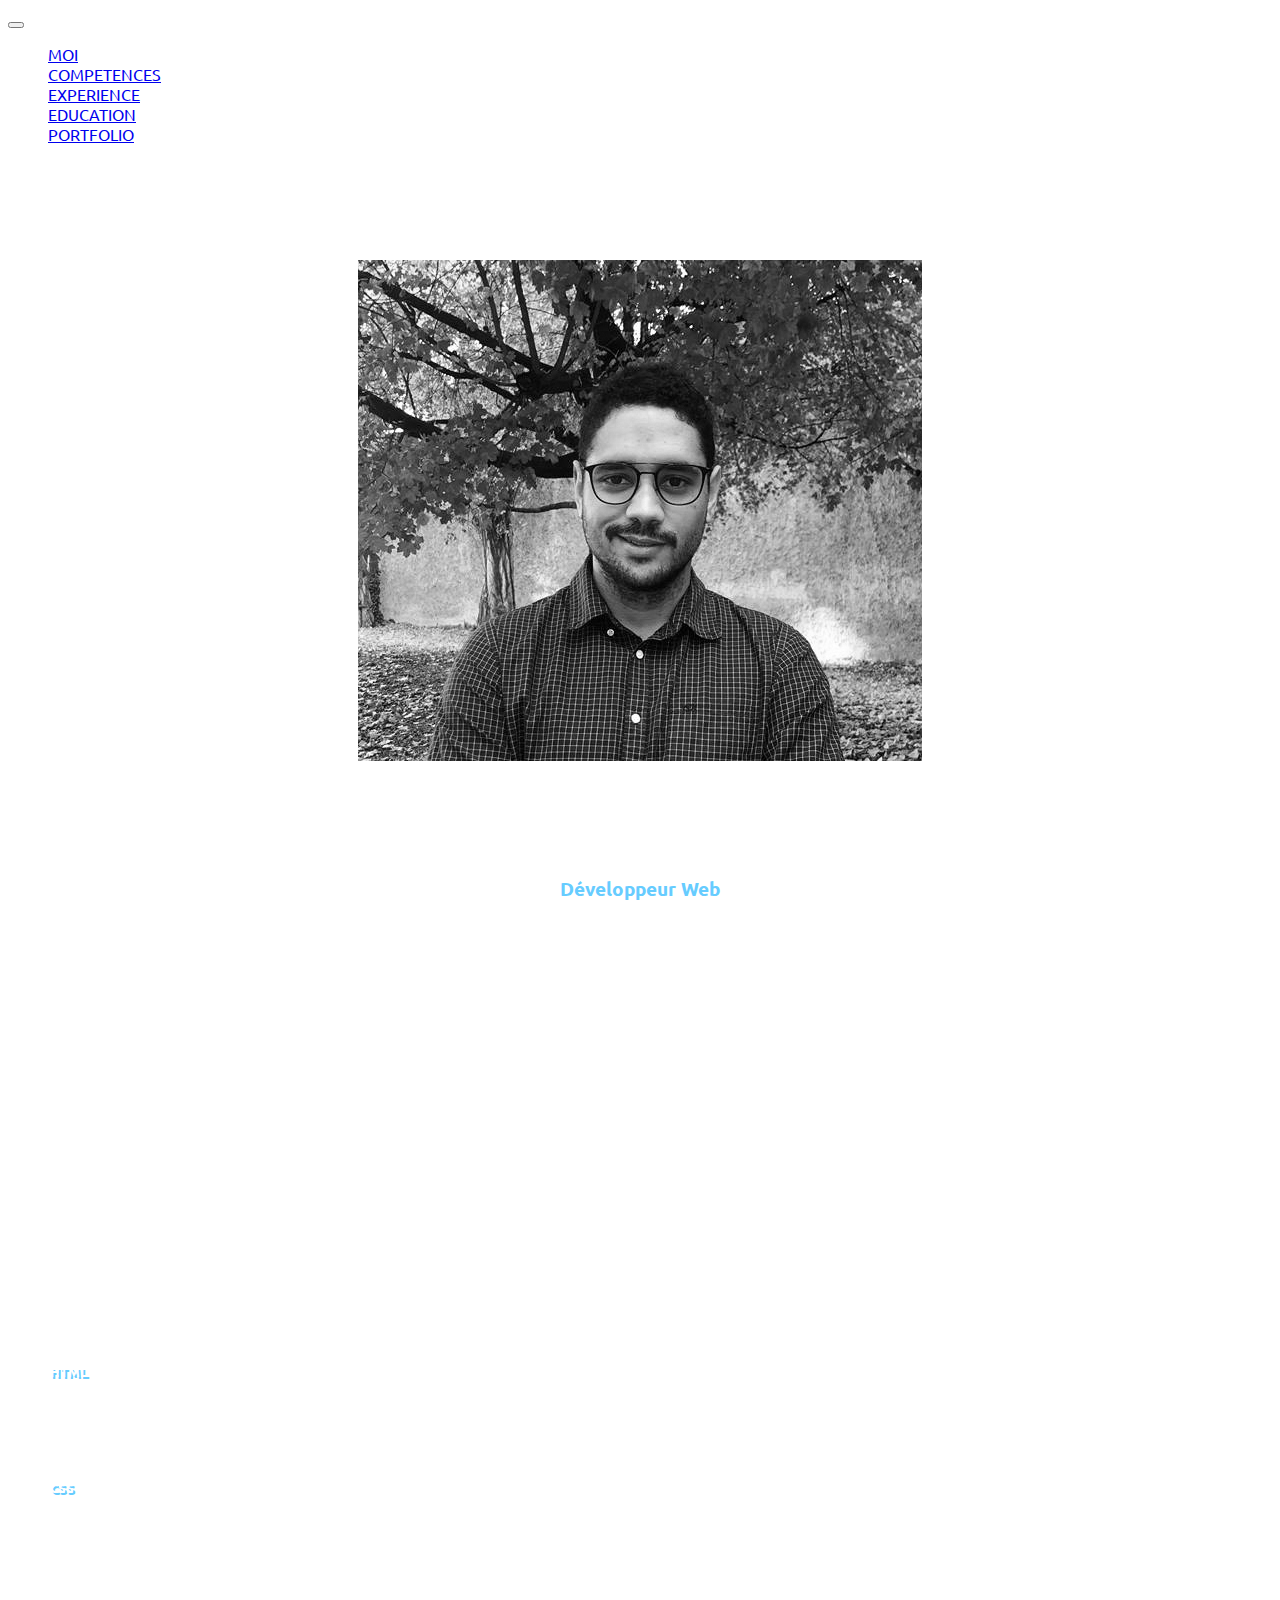
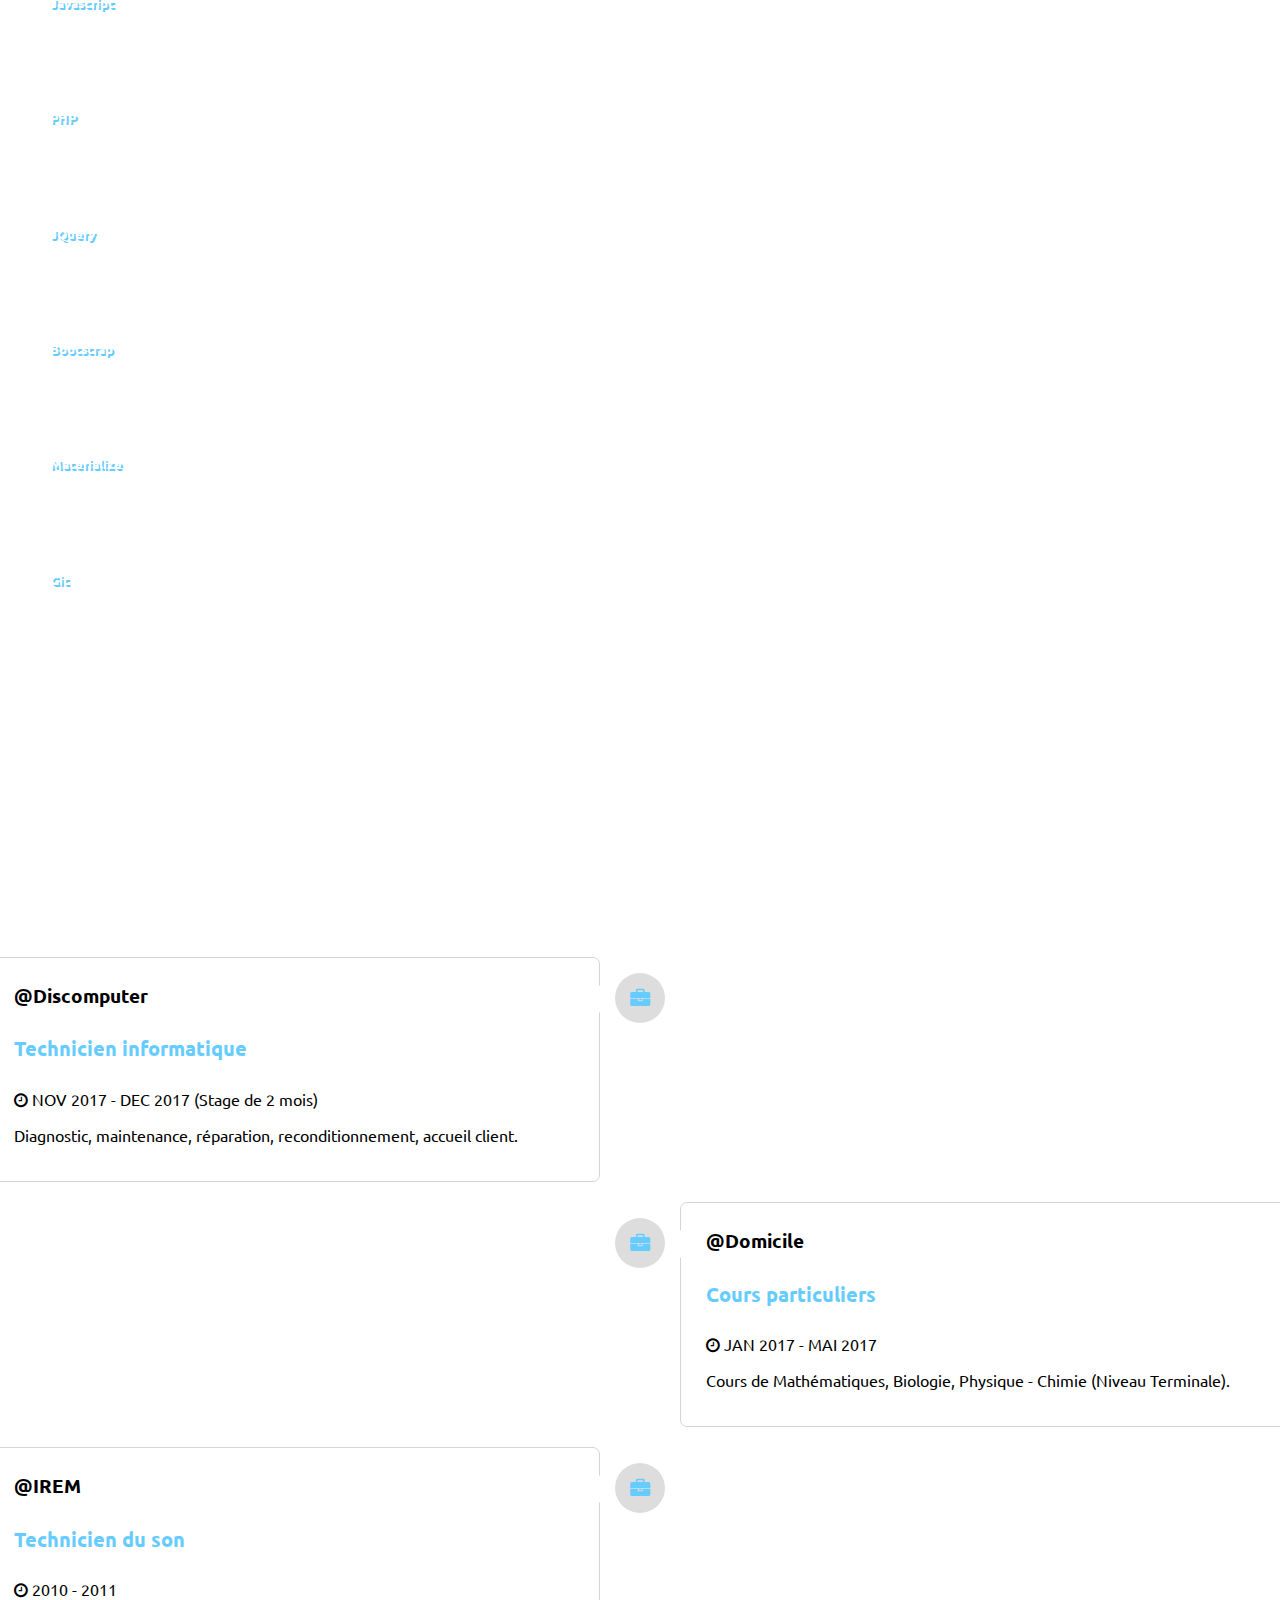
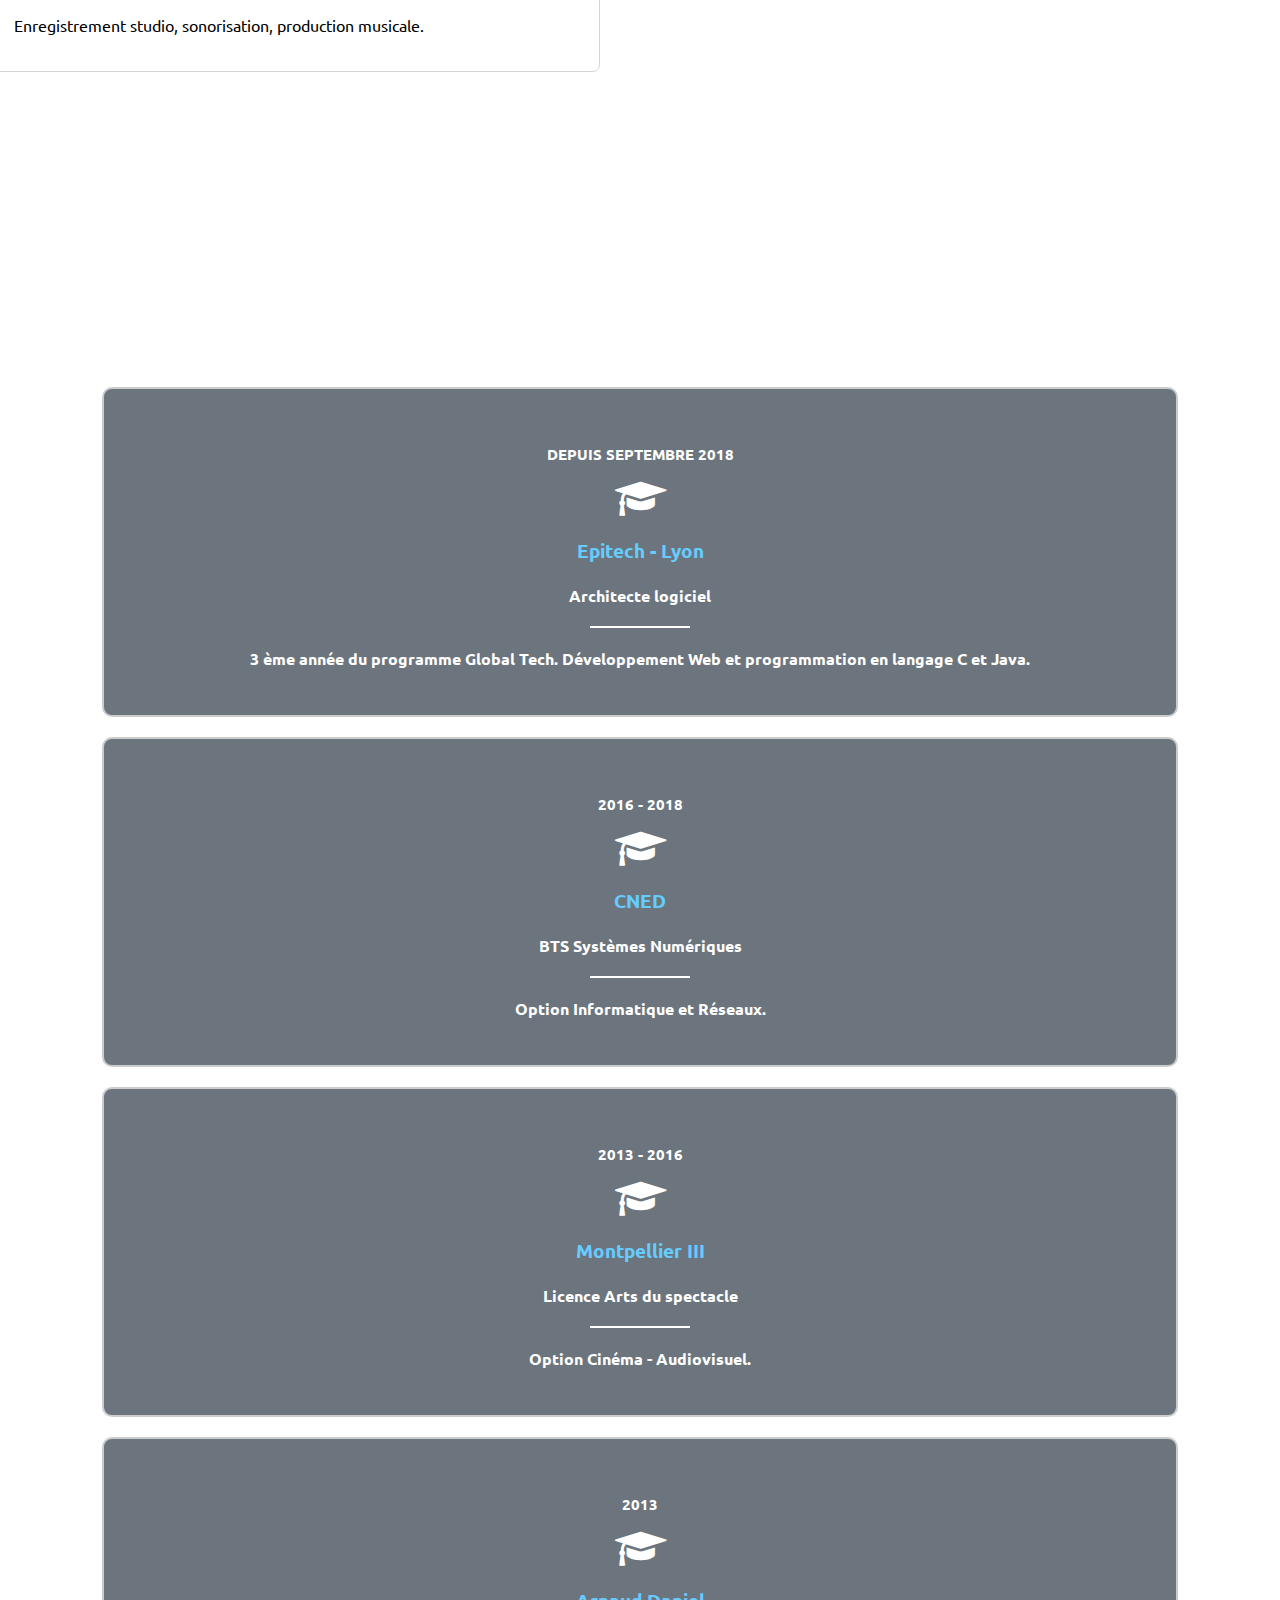
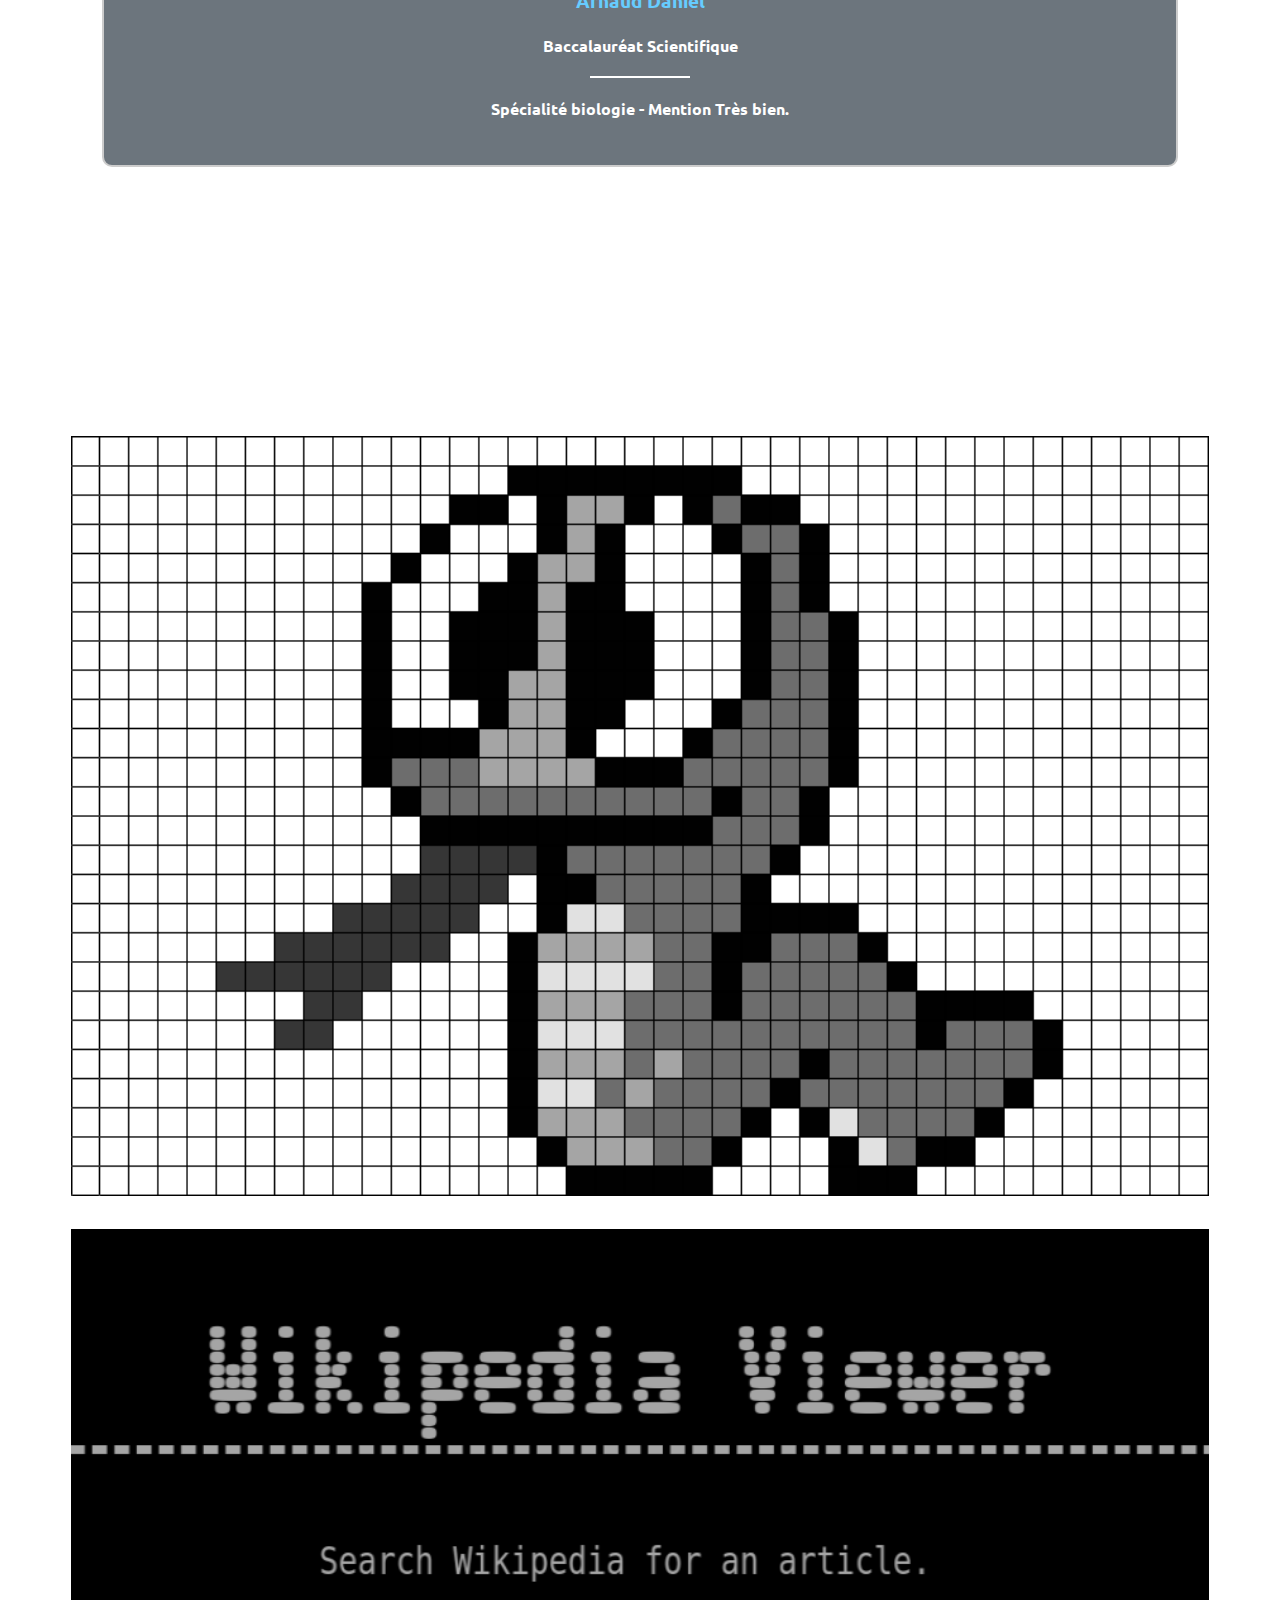
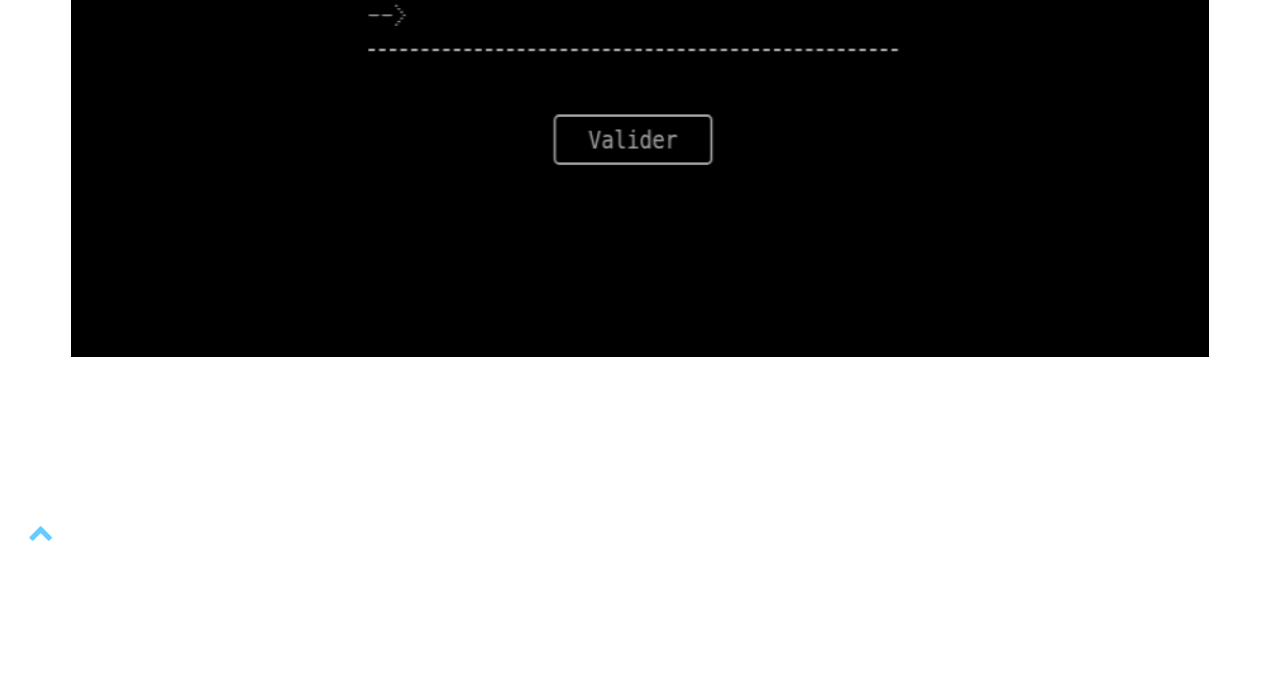
<file: index.html>
<!DOCTYPE html>
<html lang="fr" dir="ltr">
    <head>
        <meta charset="utf-8">
        <title>Resume</title>
        <meta name="viewport" content="width=device-width, initial-scale=1">
        <link rel="stylesheet" href="https://stackpath.bootstrapcdn.com/bootstrap/4.1.3/css/bootstrap.min.css" integrity="sha384-MCw98/SFnGE8fJT3GXwEOngsV7Zt27NXFoaoApmYm81iuXoPkFOJwJ8ERdknLPMO" crossorigin="anonymous">
        <script src="https://ajax.googleapis.com/ajax/libs/jquery/3.3.1/jquery.min.js"></script>
        <script src="https://code.jquery.com/jquery-3.1.1.min.js"></script>
        <script src="https://maxcdn.bootstrapcdn.com/bootstrap/4.0.0/js/bootstrap.min.js" integrity="sha384-JZR6Spejh4U02d8jOt6vLEHfe/JQGiRRSQQxSfFWpi1MquVdAyjUar5+76PVCmYl" crossorigin="anonymous"></script>
        <link href="https://fonts.googleapis.com/css?family=Ubuntu" rel="stylesheet">
        <script src="https://cdnjs.cloudflare.com/ajax/libs/popper.js/1.12.9/umd/popper.min.js" integrity="sha384-ApNbgh9B+Y1QKtv3Rn7W3mgPxhU9K/ScQsAP7hUibX39j7fakFPskvXusvfa0b4Q" crossorigin="anonymous"></script>
        <link href="https://maxcdn.bootstrapcdn.com/font-awesome/4.7.0/css/font-awesome.min.css" rel="stylesheet">
        <link rel="stylesheet" href="css/style.css">
        <script src="js/script.js"></script>
    </head>
    <body data-spy="scroll" data-target="#navbar" data-offset="60">
        <nav id="navbar" class="navbar navbar-expand-xl navbar-dark bg-dark fixed-top">
            <button class="navbar-toggler" type="button" data-toggle="collapse" data-target="#collapse_target" aria-controls="navbarTogglerDemo01" aria-expanded="false" aria-label="Toggle navigation">
                    <span class="navbar-toggler-icon"></span>
                </button>

                <div class="collapse navbar-collapse" id="collapse_target">

                    <ul class="navbar-nav nav-justified w-100">
                        <li class="nav-item">
                            <a href="#about" class="nav-link">MOI</a>
                        </li>
                        <li class="nav-item">
                            <a href="#skills" class="nav-link">COMPETENCES</a>
                        </li>
                        <li class="nav-item">
                            <a href="#experience" class="nav-link">EXPERIENCE</a>
                        </li>
                        <li class="nav-item">
                            <a href="#education" class="nav-link">EDUCATION</a>
                        </li>
                        <li class="nav-item">
                            <a href="#portfolio" class="nav-link">PORTFOLIO</a>
                        </li>
                    </ul>
                </div>
        </nav>



        <section id="about" class="container-fluid bg-secondary">
            <div class="col-xs-8 col-md-4 profile-picture">
                <img src="images/moiRecadreBleu1.jpg" alt="raph" class="rounded-circle img-thumbnail">
            </div>
            <div class="heading">
                <h1>raphaël palerme</h1>
                <h3 style="color:#66ccff">Développeur Web</h3>
                <a href="docs/CV.pdf" class="button1">Télécharger CV</a>
            </div>
        </section>

        <section id="skills" class="bg-dark">
            <div class="red-divider"></div>
            <div class="heading">
                <h2>compétences</h2>
            </div>
            <div class="container">
                <div class="row">
                    <div class="col-md-6">
                        <div class="progress">
                            <div class="progress-bar bg-secondary" role="progressbar" aria-valuenow="85" aria-valuemin="0" aria-valuemax="100" style="width:80%" >
                                <h5 style="color:white ;text-shadow : 2px 2px #66ccff ">HTML</h5>
                            </div>
                        </div>
                        <div class="progress">
                            <div class="progress-bar bg-secondary" role="progressbar" aria-valuenow="85" aria-valuemin="0" aria-valuemax="100" style="width:75%">
                                <h5 style="color:white ;text-shadow : 2px 2px #66ccff ">CSS</h5>
                            </div>
                        </div>
                        <div class="progress">
                            <div class="progress-bar bg-secondary" role="progressbar" aria-valuenow="85" aria-valuemin="0" aria-valuemax="100" style="width:65%">
                                <h5 style="color:white ;text-shadow : 2px 2px #66ccff ">Javascript</h5>
                            </div>
                        </div>
                        <div class="progress">
                            <div class="progress-bar bg-secondary" role="progressbar" aria-valuenow="85" aria-valuemin="0" aria-valuemax="100" style="width:40%">
                                <h5 style="color:white ;text-shadow : 2px 2px #66ccff ">PHP</h5>
                            </div>
                        </div>
                    </div>
                    <div class="col-md-6">
                        <div class="progress">
                            <div class="progress-bar bg-secondary" role="progressbar" aria-valuenow="85" aria-valuemin="0" aria-valuemax="100" style="width:65%">
                                <h5 style="color:white ;text-shadow : 2px 2px #66ccff ">JQuery</h5>
                            </div>
                        </div>
                        <div class="progress">
                            <div class="progress-bar bg-secondary" role="progressbar" aria-valuenow="85" aria-valuemin="0" aria-valuemax="100" style="width:60%">
                                <h5 style="color:white ;text-shadow : 2px 2px #66ccff ">Bootstrap</h5>
                            </div>
                        </div>
                        <div class="progress">
                            <div class="progress-bar bg-secondary" role="progressbar" aria-valuenow="85" aria-valuemin="0" aria-valuemax="100" style="width:80%">
                                <h5 style="color:white ;text-shadow : 2px 2px #66ccff ">Materialize</h5>
                            </div>
                        </div>
                        <div class="progress">
                            <div class="progress-bar bg-secondary" role="progressbar" aria-valuenow="85" aria-valuemin="0" aria-valuemax="100" style="width:55%">
                                <h5 style="color:white ;text-shadow : 2px 2px #66ccff ">Git</h5>
                            </div>
                        </div>
                    </div>
                </div>
            </div>
        </section>

        <section id="experience" class="bg-secondary">
            <div class="container">
                <div class="white-divider"></div>
                <div class="heading">
                    <h2>Expérience Professionnelles</h2>
                </div>
                <ul class="timeline">
                    <li>
                        <div class="timeline-badge"><span class="fa fa-briefcase"></san></div>
                        <div class="timeline-panel-container">
                            <div class="timeline-panel">
                                <div class="timeline-heading">
                                    <h3>@Discomputer</h3>
                                    <h4>Technicien informatique</h4>
                                    <p class="text-muted"><small class="fa fa-clock-o"></small> NOV 2017 - DEC 2017 (Stage de 2 mois)</p>
                                </div>
                                <div class="timeline-body">
                                    <p>Diagnostic, maintenance, réparation, reconditionnement, accueil client.</p>
                                </div>
                            </div>
                        </div>
                    </li>
                    <li>
                        <div class="timeline-badge"><span class="fa fa-briefcase"></span></div>
                        <div class="timeline-panel-container-inverted">
                            <div class="timeline-panel">
                                <div class="timeline-heading">
                                    <h3>@Domicile</h3>
                                    <h4>Cours particuliers</h4>
                                    <p class="text-muted"><small class="fa fa-clock-o"></small> JAN 2017 - MAI 2017</p>
                                </div>
                                <div class="timeline-body">
                                    <p>Cours de Mathématiques, Biologie, Physique - Chimie (Niveau Terminale).</p>
                                </div>
                            </div>
                        </div>
                    </li>
                    <li>
                        <div class="timeline-badge"><span class="fa fa-briefcase"></san></div>
                        <div class="timeline-panel-container">
                            <div class="timeline-panel">
                                <div class="timeline-heading">
                                    <h3>@IREM</h3>
                                    <h4>Technicien du son</h4>
                                    <p class="text-muted"><small class="fa fa-clock-o"></small> 2010 - 2011</p>
                                </div>
                                <div class="timeline-body">
                                    <p>Enregistrement studio, sonorisation, production musicale.</p>
                                </div>
                            </div>
                        </div>
                    </li>
                </ul>
            </div>
        </section>

        <section id="education" class="bg-dark">
            <div class="container">
                <div class="red-divider"></div>
                <div class="heading">
                    <h2>éducation</h2>
                </div>
                <div class="row">
                    <div class="col-sm-6">
                        <div class="education-block">
                            <h5>DEPUIS SEPTEMBRE 2018</h5>
                            <span class="fa fa-graduation-cap" ></span>
                            <h3>Epitech - Lyon</h3>
                            <h4>Architecte logiciel</h4>
                            <div class="red-divider"></div>
                            <p>3 ème année du programme Global Tech.
                                Développement Web et programmation en langage C et Java.</p>
                        </div>
                    </div>
                    <div class="col-sm-6">
                        <div class="education-block">
                            <h5>2016 - 2018</h5>
                            <span class="fa fa-graduation-cap" ></span>
                            <h3>CNED</h3>
                            <h4>BTS Systèmes Numériques</h4>
                            <div class="red-divider"></div>
                            <p>Option Informatique et Réseaux.</p>
                        </div>
                    </div>
                </div>
                <div class="row">
                    <div class="col-sm-6">
                        <div class="education-block">
                            <h5>2013 - 2016</h5>
                            <span class="fa fa-graduation-cap" ></span>
                            <h3>Montpellier III</h3>
                            <h4>Licence Arts du spectacle</h4>
                            <div class="red-divider"></div>
                            <p>Option Cinéma - Audiovisuel.</p>
                        </div>
                    </div>
                    <div class="col-sm-6">
                        <div class="education-block">
                            <h5>2013 </h5>
                            <span class="fa fa-graduation-cap" ></span>
                            <h3>Arnaud Daniel</h3>
                            <h4>Baccalauréat Scientifique</h4>
                            <div class="red-divider"></div>
                            <p>Spécialité biologie - Mention Très bien.</p>
                        </div>
                    </div>
                </div>
            </div>
        </section>

        <section id="portfolio" class="bg-secondary">
            <div class="container">
                <div class="white-divider"></div>
                <div class="heading">
                    <h2>portfolio</h2>
                    <div class="row">
                        <div class="col-sm-6">
                            <a href="snake/index.html" class="thumbnail" target="_blank">
                                <img id="img" src="images/snake.png" alt="snake" class="img-thumbnail">
                            </a>
                            <a href="me" class="thumbnail" target="_blank"></a>
                        </div>
                        <div class="col-sm-6">
                            <a  href="viewer_Wiki/index.html" class="thumbnail" target="_blank">
                                <img id="img" src="images/wiki.png" alt="wiki_viewer" class="img-thumbnail">
                            </a>
                        </div>
                    </div>
                </div>
            </div>
        </section>

        <footer class="text-center bg-dark">
            <a href="#about">
                <span class="fa fa-chevron-up"></span>
            </a>
            <h5>© 2018 Raphaël Palerme</h5>

        </footer>
    </body>
</html>
</file>
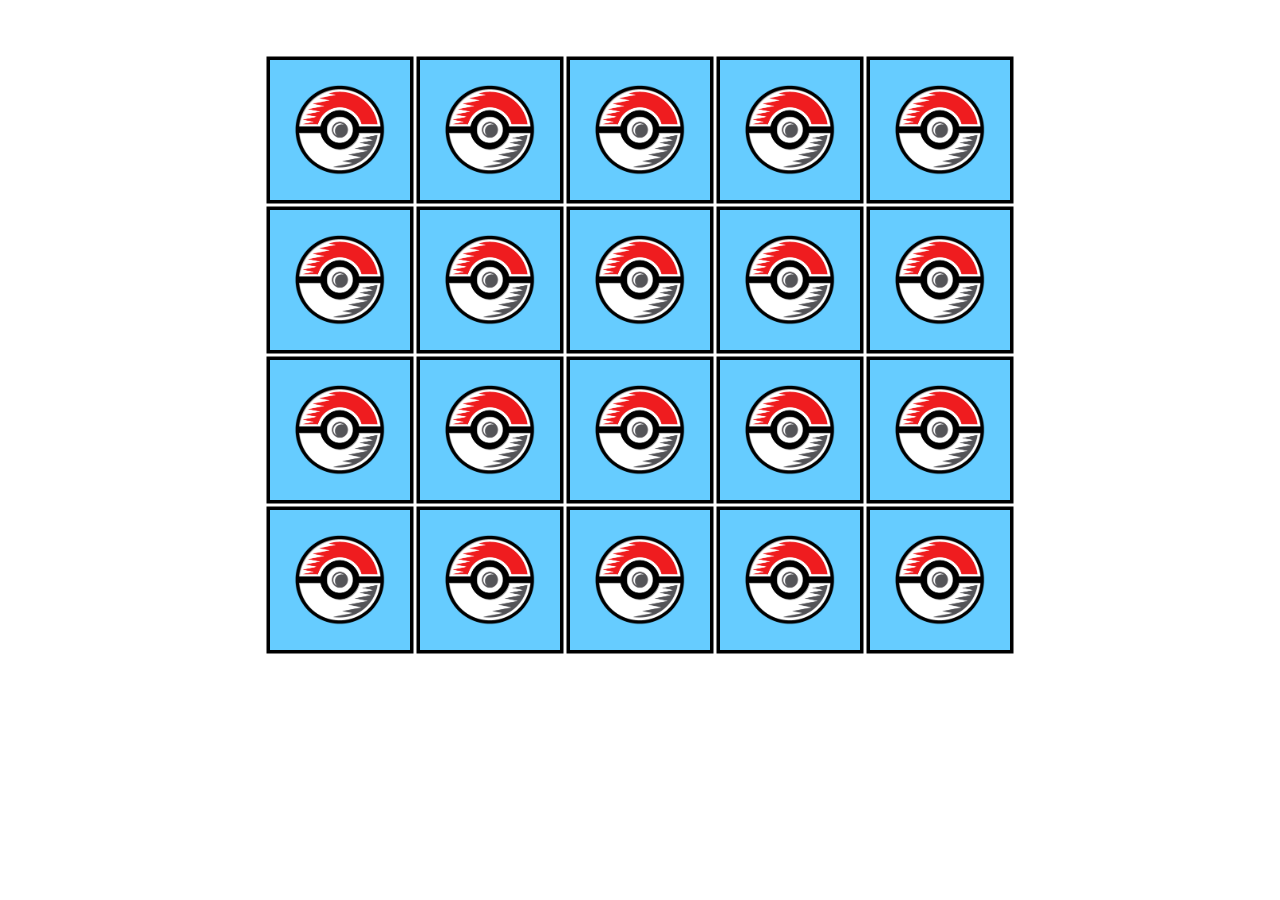
<file: memory/index.html>
<!DOCTYPE html>
<html lang="fr" dir="ltr">
    <head>
        <meta charset="utf-8">
        <title>Memory</title>
    </head>
    <body>

        <canvas id="canvas" width="760" height="610"></canvas>

        <script type="text/javascript">

        var canvas = document.getElementById('canvas');
        var ctx = canvas.getContext('2d');
        canvas.style.border = "1px";
        canvas.style.margin = "50px auto";
        canvas.style.display = "block";
        var flippedTiles = [];
        var numTries = 0;
        var timeout;

        function draw() {
            for (var i = 0; i < tiles.length; i++) {
                if (!tiles[i].isMatch) {
                    tiles[i].drawnFaceDown();
                    flippedTiles = [];
                }
            }
        }
        var Tile = function(x, y, face) {
            this.x = x;
            this.y = y;
            this.face = face;
            this.width = 140;
        };

        Tile.prototype.drawnFaceDown = function () {
            var img = new Image();
            var that = this;
            this.isFaceUp = false;

            ctx.lineWidth = 7;
            ctx.fillStyle = "#66ccff";
            ctx.strokeRect(this.x, this.y, this.width, this.width);
            ctx.fillRect(this.x, this.y, this.width, this.width);
            img.addEventListener('load', function() {
                ctx.drawImage(img, that.x + 25, that.y + 25, 90, 90)
            }, false);
            img.src = 'pokeball-clipart-logo-pokemon-2.png';

        };

        Tile.prototype.drawnFaceUp = function () {
            var img = new Image();
            var that = this;
            this.isFaceUp = true;

            ctx.lineWidth = 7;
            ctx.fillStyle = "#66ccff";
            ctx.strokeRect(this.x, this.y, this.width, this.width);
            ctx.fillRect(this.x, this.y, this.width, this.width);
            img.addEventListener('load', function() {
                ctx.drawImage(img, that.x, that.y, that.width, that.width)
            }, false);
            img.src = this.face;
        };

        Tile.prototype.isUnderMouse = function(x, y) {
            return x >= this.x && x <= this.x + this.width &&
                   y >= this.y && y <= this.y + this.width;
        };

        function getMousePos(canvas, evt) {
            var rect = canvas.getBoundingClientRect();
            return {
                x : evt.clientX - rect.left,
                y : evt.clientY - rect.top
            };
        }

        canvas.addEventListener('click', function(evt) {
            var mousePos = getMousePos(canvas, evt);

            for (var i = 0; i < tiles.length; i++) {
                if (tiles[i].isUnderMouse(mousePos.x, mousePos.y)) {
                    if (flippedTiles.length < 2 && !tiles[i].isFaceUp) {
                        tiles[i].drawnFaceUp();
                        flippedTiles.push(tiles[i]);
                        if (flippedTiles.length === 2) {
                            numTries++;
                            if (flippedTiles[0].face === flippedTiles[1].face) {
                                flippedTiles[0].isMatch = true;
                                flippedTiles[1].isMatch = true;
                            }
                            timeout = setTimeout(draw, 500);
                        }
                    }
                }
            }
            var foundAllMatches = true;

            for (var i = 0; i < tiles.length; i++) {
                foundAllMatches = foundAllMatches && tiles[i].isMatch;
            }
            if (foundAllMatches) {
                ctx.save();
                ctx.font = "bold 70px sans-serif";
                ctx.fillStyle = "black";
                ctx.textAlign = "center";
                ctx.textBaseline = "middle";
                ctx.strokeStyle = "white";
                ctx.lineWidth = 5;
                var centerX = 380;
                var centerY = 305;
                ctx.strokeText("Congratulation", centerX, centerY - 180);
                ctx.fillText("Congratulation", centerX, centerY - 180);
                ctx.font = "bold 30px sans-serif";
                ctx.strokeText("You catch them all", centerX, centerY - 120);
                ctx.fillText("You catch them all", centerX, centerY - 120);
                ctx.restore();
            }
        })

        var faces = [
            "bulbizarre.jpg",
            "carapuce.jpg",
            "dracofeu.jpg",
            "magicarpe.jpg",
            "mew.jpg",
            "mewto.jpg",
            "pikachu.jpg",
            "psychokwak.jpg",
            "rondoudou.jpg",
            "salameche.jpg"
        ];

        var selected = [];

        for (var i = 0; i < 10; i++) {
            var randomInd = Math.floor(Math.random(faces.length));
            var face = faces[randomInd];
            selected.push(face);
            selected.push(face);
            faces.splice(randomInd, 1);
        }

        selected.sort(function(){
            return 0.5 - Math.random();
        })

        var tiles = [];
        var nb_col = 5;
        var nb_row = 4;

        for (var i = 0; i < nb_col; i++) {
            for (var j = 0; j < nb_row; j++) {
                tiles.push(new Tile(i * 150 + 10, j * 150 + 10, selected.pop()));
            }
        }

        for (var i = 0; i <  tiles.length; i++) {
            tiles[i].drawnFaceDown();
        }


        </script>

    </body>
</html>
</file>
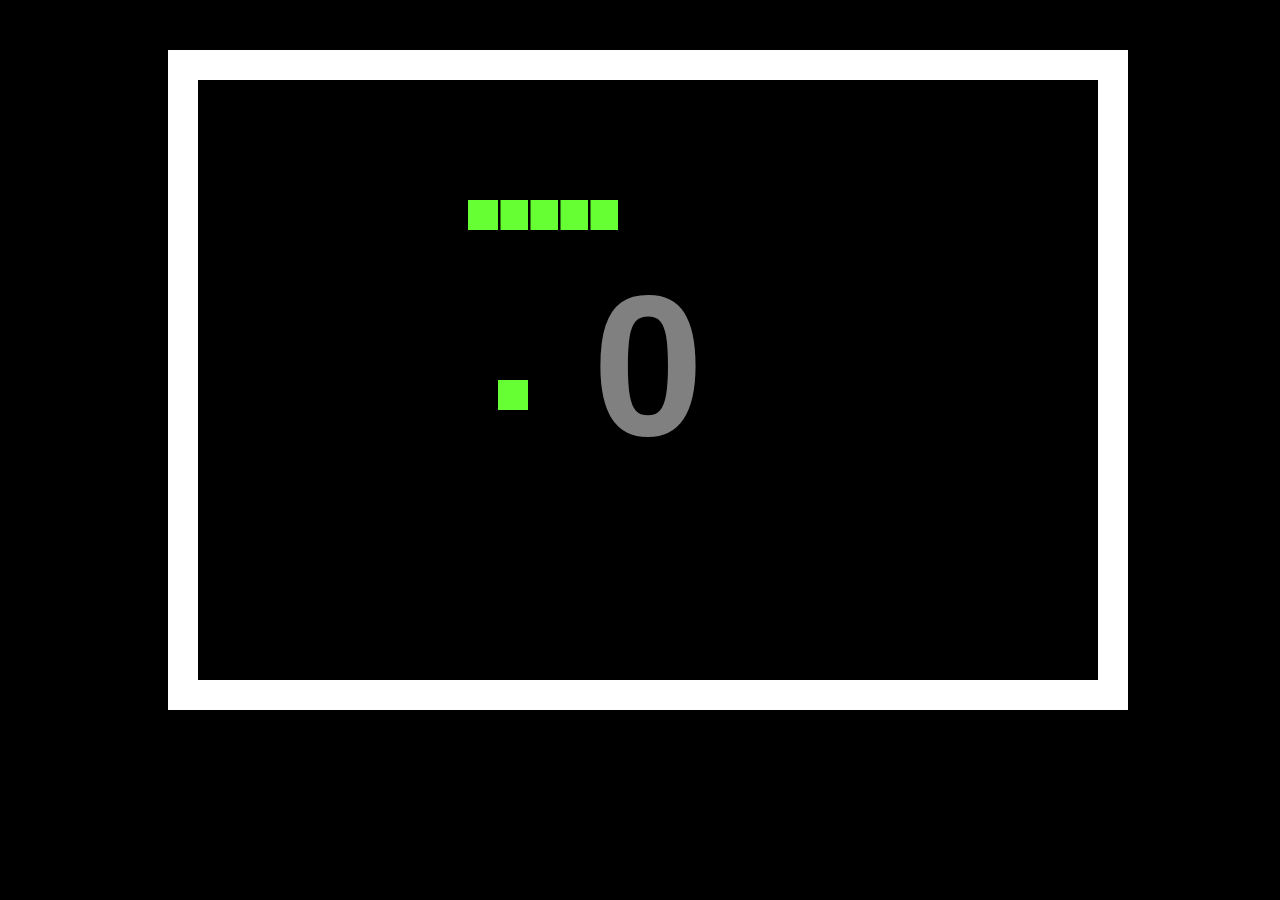
<file: snake/index.html>
<!DOCTYPE html>
<html lang="fr">
    <head>
        <meta charset="utf-8">
        <title>snake</title>
        <script src="script.js" type="text/javascript"></script>
        <link rel="stylesheet" href="style.css">
    </head>
    <body>
    </body>
</html>
</file>
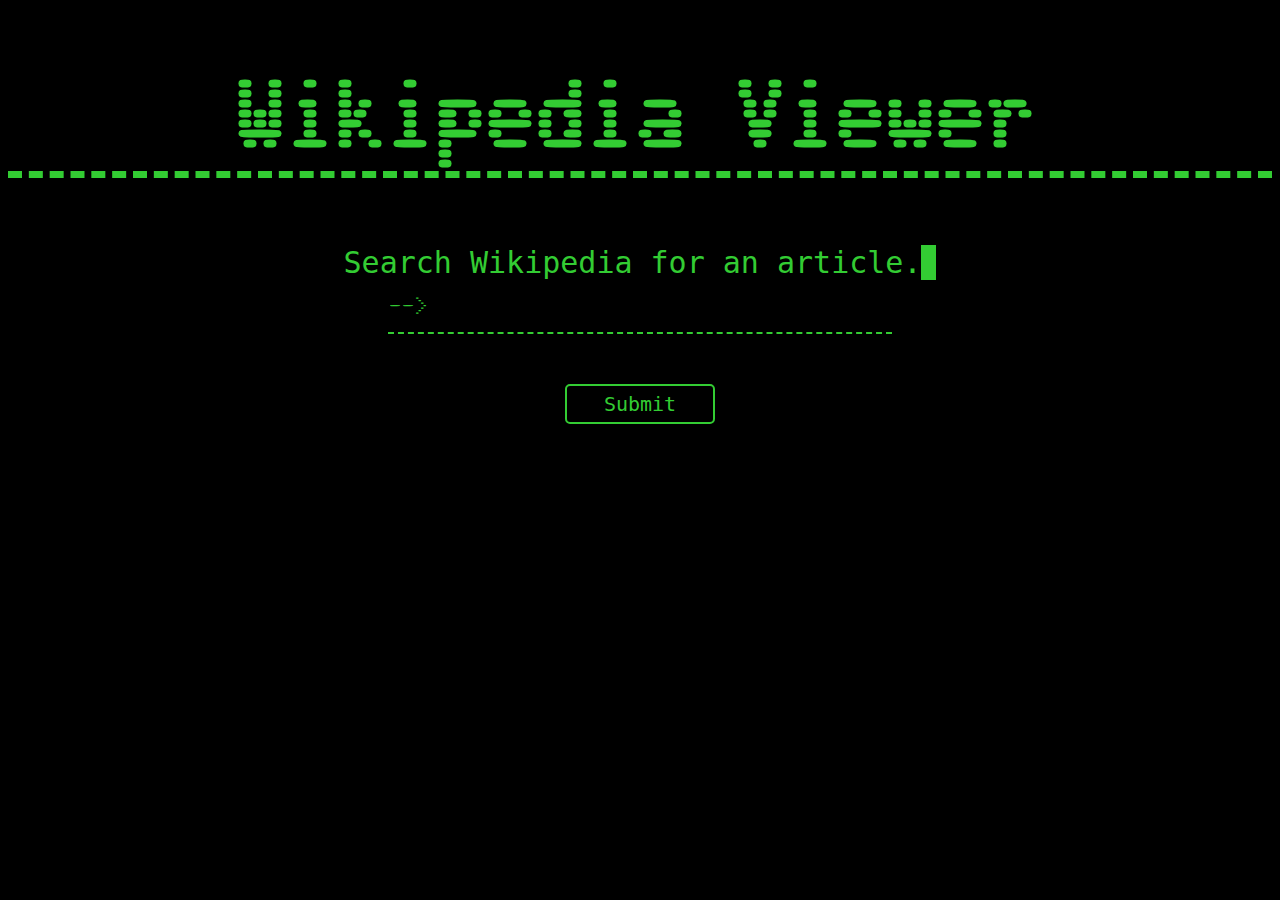
<file: viewer_Wiki/index.html>
<!DOCTYPE html>
<html lang="fr">
    <head>
        <script src="https://code.jquery.com/jquery-3.3.1.min.js" integrity="sha256-FgpCb/KJQlLNfOu91ta32o/NMZxltwRo8QtmkMRdAu8=" crossorigin="anonymous"></script>
        <script src="https://ajax.googleapis.com/ajax/libs/jquery/3.3.1/jquery.min.js"></script>
        <script src="main.js" type="text/javascript"></script>
        <link rel="stylesheet" href="style.css">
        <meta charset="utf-8">
        <title>Viewer Wikipedia</title>
    </head>
    <body onload="document.formulaire.input.focus();">
        <div class="container">
            <h1 id="text-logo">Wikipedia Viewer</h1>
            <form name="formulaire">
                <div class="">
                    <label>Search Wikipedia for an article.<span class="cursor"></span></label>
                    <input name="input" id="search" type="text" placeholder="-->">

                </div>
                <div class="">
                    <input type="submit" id="submit">

                </div>
            </form>

            <div class="search-results">

            </div>



        </div>
    </body>
</html>
</file>
<file: css/style.css>
body {
  font-family: 'Ubuntu', sans-serif; }

h1, h2, h3, h4, h5, h6 {
  font-weight: bold; }

img {
  max-width: 100%;
  height: auto; }

section {
  padding: 45px 0 80px 0; }

section .heading {
  text-align: center;
  padding-bottom: 40px; }

ul, ol {
  list-style: none; }

.red-divider {
  width: 100px;
  height: 2px;
  background: white;
  margin: 0 auto; }

/*ABOUT*/

#about {
  padding-top: 100px;
}

.profile-picture {
  text-align: center;
  margin: 0 auto;
  float: none; }

#about .heading h1 {
  margin-top: 50px;
  color: #fff;
  text-transform: uppercase; }

#about .heading h3 {
  color: #fff; }

.button1 {
  font-weight: bold;
  text-transform: uppercase;
  color: white;
  border: 1px solid white;
  display: inline-block;
  margin-top: 20px;
  padding: 18px 50px;
  border-radius: 7px;
  transition: all 0.3s ease-in 0s; }

.button1:hover {
  background: white;
  color: #6c757d;
  text-decoration: none; }

/*SKILLS*/

#skills .heading h2 {
  margin-top: 30px;
  color: white;
  text-transform: uppercase; }

#skills .progress {
  height: 10%;
  margin: 50px 40px;
  background: white;
  border-radius: 20px;
  border: solid 2px white;
}

.white-divider {
  width: 100px;
  height: 2px;
  background: white;
  margin: 0 auto; }

/*EXPERIENCE*/

#experience .heading h2 {
  margin-top: 30px;
  color: white;
  text-transform: uppercase; }

.timeline {
  padding: 30px 10px;
  position: relative; }

.timeline:before {
  top: 0;
  bottom: 0;
  position: absolute;
  content: " ";
  width: 5px;
  background-color: #fff;
  left: 50%;
  margin-left: -2.5px; }

.timeline > li {
  margin-bottom: 20px;
  position: relative; }

.timeline > li:after {
  clear: both; }

.timeline > li:before, .timeline > li:after {
  content: " ";
  display: table; }

.timeline li .timeline-badge {
  color: #66ccff;
  width: 50px;
  line-height: 50px;
  font-size: 20px;
  text-align: center;
  position: absolute;
  top: 16px;
  left: 50%;
  margin-left: -25px;
  background-color: #ddd;
  border-radius: 50%; }

.timeline-panel-container {
  width: 50%;
  float: left; }

.timeline-panel-container-inverted {
  width: 50%;
  float: right; }

.timeline-panel {
  width: 90%;
  float: right;
  margin-right: 40px;
  border: 1px solid #d4d4d4;
  border-radius: 7px;
  padding: 20px 25px;
  position: relative;
  box-shadow: 0 1px 6px 0, 0, 0, 0.175;
  background: #fff; }

.timeline-panel-container-inverted .timeline-panel {
  float: left;
  margin-left: 40px; }

.timeline-panel:after {
  position: absolute;
  top: 27px;
  right: -14px;
  display: inline-block;
  border-top: 14px solid transparent;
  border-left: 14px solid #fff;
  border-right: 0 solid #fff;
  border-bottom: 14px solid transparent;
  content: " "; }

.timeline-panel-container-inverted .timeline-panel::after {
  border-left-width: 0;
  border-right-width: 14px;
  left: -14px;
  right: auto; }

.timeline-heading h3 {
  margin-top: 5px; }

.timeline-heading h4 {
  color: #66ccff;
  font-size: 20px; }

/*EDUCATION*/

#education {
  background: white; }

#education .heading h2 {
  color: white;
  text-transform: uppercase;
  margin-top: 30px; }

.education-block {
  height: 90%;
  width: 80%;
  margin: 0 auto;
  text-align: center;
  padding: 30px;
  background: #6c757d;
  border-radius: 10px;
  border: 2px solid #ccc;
  margin-bottom: 20px; }

.education-block h5 {
  color: white;
  font-size: 15px;
  margin-bottom: 15px; }

.education-block .fa {
  font-size: 40px; }

.education-block h3 {
  color: #66ccff; }

.education-block h4 {
  margin-bottom: 20px; }

.education-block {
  font-weight: bold;
  color: white;
 }

.education-block .red-divider {
  margin-bottom: 20px;
}

/*PORTFOLIO*/

#portfolio .heading h2 {
  color: #fff;
  margin-top: 30px;
  text-transform: uppercase;
  margin-bottom: 30px; }

#portfolio .thumbnail img {
  width: 90%;
  height: 90%;
  margin-top: 30px;
  filter: grayscale(100%);
  -webkit-filter: grayscale(100%);
 }

#portfolio .thumbnail img:hover {
  filter: none;
  -webkit-filter: none; }

  /*FOOTER*/

  footer {
      padding: 20px 0 40px;
  }

  footer .fa {
      font-size: 25px;
      margin: 20px;
      color: #66ccff;
      height: 30px;
  }

  footer .fa:hover {
      font-size: 27px;
}

footer h5 {
    color: white;
    font-weight: normal;
}

@media (max-width: 576px) {
    body {
      font-family: 'Ubuntu', sans-serif; }

    h1, h2, h3, h4, h5, h6 {
      font-weight: bold; }

    img {
      max-width: 100%;
      height: auto; }

    section {
      padding: 45px 0 80px 0; }

    section .heading {
      text-align: center;
      padding-bottom: 40px; }

    ul, ol {
      list-style: none; }

    .red-divider {
      width: 100px;
      height: 2px;
      background: white;
      margin: 0 auto; }

    /*ABOUT*/

    #about {
      padding-top: 100px;
    }

    .profile-picture {
      text-align: center;
      margin: 0 auto;
      float: none; }

    #about .heading h1 {
      margin-top: 50px;
      color: #fff;
      text-transform: uppercase; }

    #about .heading h3 {
      color: #fff; }

    .button1 {
      font-weight: bold;
      text-transform: uppercase;
      color: white;
      border: 1px solid white;
      display: inline-block;
      margin-top: 20px;
      padding: 18px 50px;
      border-radius: 7px;
      transition: all 0.3s ease-in 0s; }

    .button1:hover {
      background: white;
      color: #6c757d;
      text-decoration: none; }

    /*SKILLS*/

    #skills .heading h2 {
      margin-top: 30px;
      color: white;
      text-transform: uppercase; }

    #skills .progress {
      height: 10%;
      margin: 50px 40px;
      background: white;
      border-radius: 20px;
      border: solid 2px white;
    }

    .white-divider {
      width: 100px;
      height: 2px;
      background: white;
      margin: 0 auto; }

    /*EXPERIENCE*/

    #experience .heading h2 {
      font-size: 30px;
      margin-top: 30px;
      color: white;
      text-transform: uppercase; }

    .timeline {
      padding: 30px 10px;
      position: relative; }

    .timeline:before {
      top: 0;
      bottom: 0;
      position: absolute;
      content: " ";
      width: 5px;
      background-color: #fff;
      left: 89%;
      margin-left: -2.5px; }

    .timeline > li {
      margin-bottom: 20px;
      position: relative; }

    .timeline > li:after {
      clear: both; }

    .timeline > li:before, .timeline > li:after {
      content: " ";
      display: table; }

    .timeline li .timeline-badge {
      color: #66ccff;
      width: 50px;
      line-height: 50px;
      font-size: 20px;
      text-align: center;
      position: absolute;
      top: 16px;
      left: 92%;
      margin-left: -25px;
      background-color: #ddd;
      border-radius: 50%; }

    .timeline-panel-container {
      width: 92%;
      float: left; }

    .timeline-panel-container-inverted {
      width: 92%;
      float: left; }

    .timeline-panel {
      width: 90%;
      float: right;
      margin-right: 40px;
      border: 1px solid #d4d4d4;
      border-radius: 7px;
      padding: 20px 25px;
      position: relative;
      box-shadow: 0 1px 6px 0, 0, 0, 0.175;
      background: #fff; }

    .timeline-panel-container-inverted .timeline-panel {
      float: right;
      margin-right: 40px; }

    .timeline-panel:after {
      position: absolute;
      top: 27px;
      right: -14px;
      display: inline-block;
      border-top: 14px solid transparent;
      border-left: 14px solid #fff;
      border-right: 0 solid #fff;
      border-bottom: 14px solid transparent;
      content: " "; }

    .timeline-panel-container-inverted .timeline-panel::after {
      border-right-width: 0;
      border-left-width: 14px;
      right: -14px;
      left: auto; }

    .timeline-heading h3 {
      font-size: 25px;
      margin-top: 5px; }

    .timeline-heading h4 {
      color: #66ccff;
      font-size: 20px; }

    /*EDUCATION*/

    #education {
      background: white; }

    #education .heading h2 {
      color: white;
      text-transform: uppercase;
      margin-top: 30px; }

    .education-block {
      height: 90%;
      width: 80%;
      margin: 0 auto;
      text-align: center;
      padding: 30px;
      background: #6c757d;
      border-radius: 10px;
      border: 2px solid #ccc;
      margin-bottom: 20px; }

    .education-block h5 {
      color: white;
      font-size: 15px;
      margin-bottom: 15px; }

    .education-block .fa {
      font-size: 40px; }

    .education-block h3 {
      color: #66ccff; }

    .education-block h4 {
      margin-bottom: 20px; }

    .education-block {
      font-weight: bold;
      color: white;
     }

    .education-block .red-divider {
      margin-bottom: 20px;
    }

    /*PORTFOLIO*/

    #portfolio .heading h2 {
      color: #fff;
      margin-top: 30px;
      text-transform: uppercase;
      margin-bottom: 30px; }

    #portfolio .thumbnail img {
      width: 90%;
      height: 90%;
      margin-top: 30px;
      filter: grayscale(100%);
      -webkit-filter: grayscale(100%);
     }

    #portfolio .thumbnail img:hover {
      filter: none;
      -webkit-filter: none; }
  }

  /*FOOTER*/

  footer {
      padding: 20px 0 40px;
  }

  footer .fa {
      font-size: 25px;
      margin: 20px;
      color: #66ccff;
      height: 30px;
  }

  footer .fa:hover {
      font-size: 27px;
}

footer h5 {
    color: white;
    font-weight: normal;
}
</file>
<file: snake/style.css>
body {
    width: 100%;
    height: 100%;
    background: black;
}
</file>
<file: viewer_Wiki/style.css>
@font-face {
    font-family: 'Glass_TTY_VT220';
    src :url('Glass_TTY_VT220.ttf');
}

body {
    background: black;
}

h1 {
    font-family: 'Glass_TTY_VT220';
    font-size: 100px;
    color: #33cc33;
    text-align: center;
    text-decoration: none;
    border-bottom: dashed 7px #33cc33;
}

form {
    text-align: center;
}

* {
    background-color: black;
}

label {
    position: relative;
    font-family: monospace;
    background-color: black;
    text-decoration: none;
    color: #33cc33;
    font-size: 30px;
    display: block;

}

.cursor {
    top: 0;
    bottom: 0;
    right: 0;
    width: 100%;
    background: black;
    box-sizing: border-box;
    -webkit-box-sizing: border-box;
    border-left: .5em solid;

    -webkit-animation: typing 10s steps(32, end) infinite,
        blinking 1s step-end infinite;
    animation: typing 10s steps(32, end) infinite,
        blinking 1s step-end infinite;
}

@-webkit-keyframes typing {
    from,to { width: 100%; }
    25% { width: 0; }
    50% { width: 0; }
    75% { width: 100%; }
}

@keyframes typing {
    from { width: 100%; }
    to { width: 0; }
}

@-webkit-keyframes blinking {
    from, to { border-color: transparent; }
    50% { border-color: green; }
}

@keyframes blinking {
    from, to { border-color: transparent; }
    50% { border-color: green; }
}

input[type=text] {
    height: 50px;
    width: 500px;
    border: 0px;
    border-bottom: 2px dashed;
    font-family: monospace;
    font-size: 25px;
    color: #33cc33;
    background: black;

}

::placeholder {
    color: #33cc33;
    font-family: 'Glass_TTY_VT220';
}

*:focus {
    outline: none;
}

#search {
    caret-color: transparent;
}

#submit {
    margin-top: 50px;
    height: 40px;
    width: 150px;
    border: 2px #33cc33 solid;
    color: #33cc33;
    font-size: 20px;
    font-family: monospace;
    border-radius: 5px;
}

.search-results {
    font-size: 20px;
    font-family: monospace;
    color: #33cc33;
	width: 1500px;
	margin: auto;
	margin-top:100px;
	margin-bottom: 60px;
}

.result {
    color: #33cc33;
	border: 2px #33cc33 solid;;
	border-radius: 4px;
	margin: 10px;
	padding: 15px;
}

a:link {
    text-decoration: none;
}
</file>
